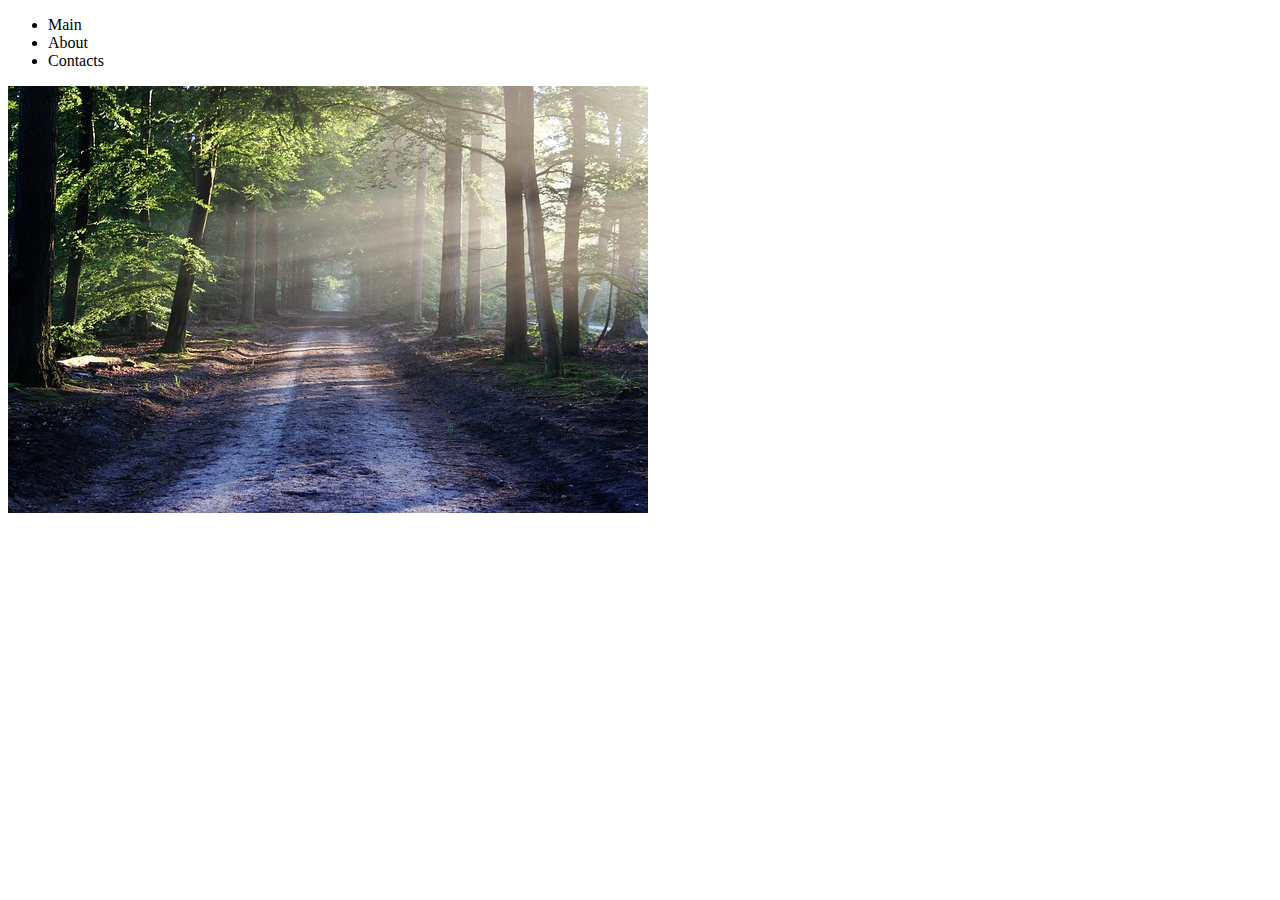
<file: public/html/contacts.html>
<!doctype html>
<html lang="en">
<head>
    <meta charset="UTF-8">
    <meta name="viewport"
          content="width=device-width, user-scalable=no, initial-scale=1.0, maximum-scale=1.0, minimum-scale=1.0">
    <meta http-equiv="X-UA-Compatible" content="ie=edge">
    <title>contacts</title>
</head>
<body>
    <div class="wrapper">
        <header class="head">
            <ul>
                <li>Main</li>
                <li>About</li>
                <li>Contacts</li>
            </ul>
        </header>
        <img src="../images/avenue-815297_640.jpeg" alt="">
    </div>
</body>
</html>
</file>
